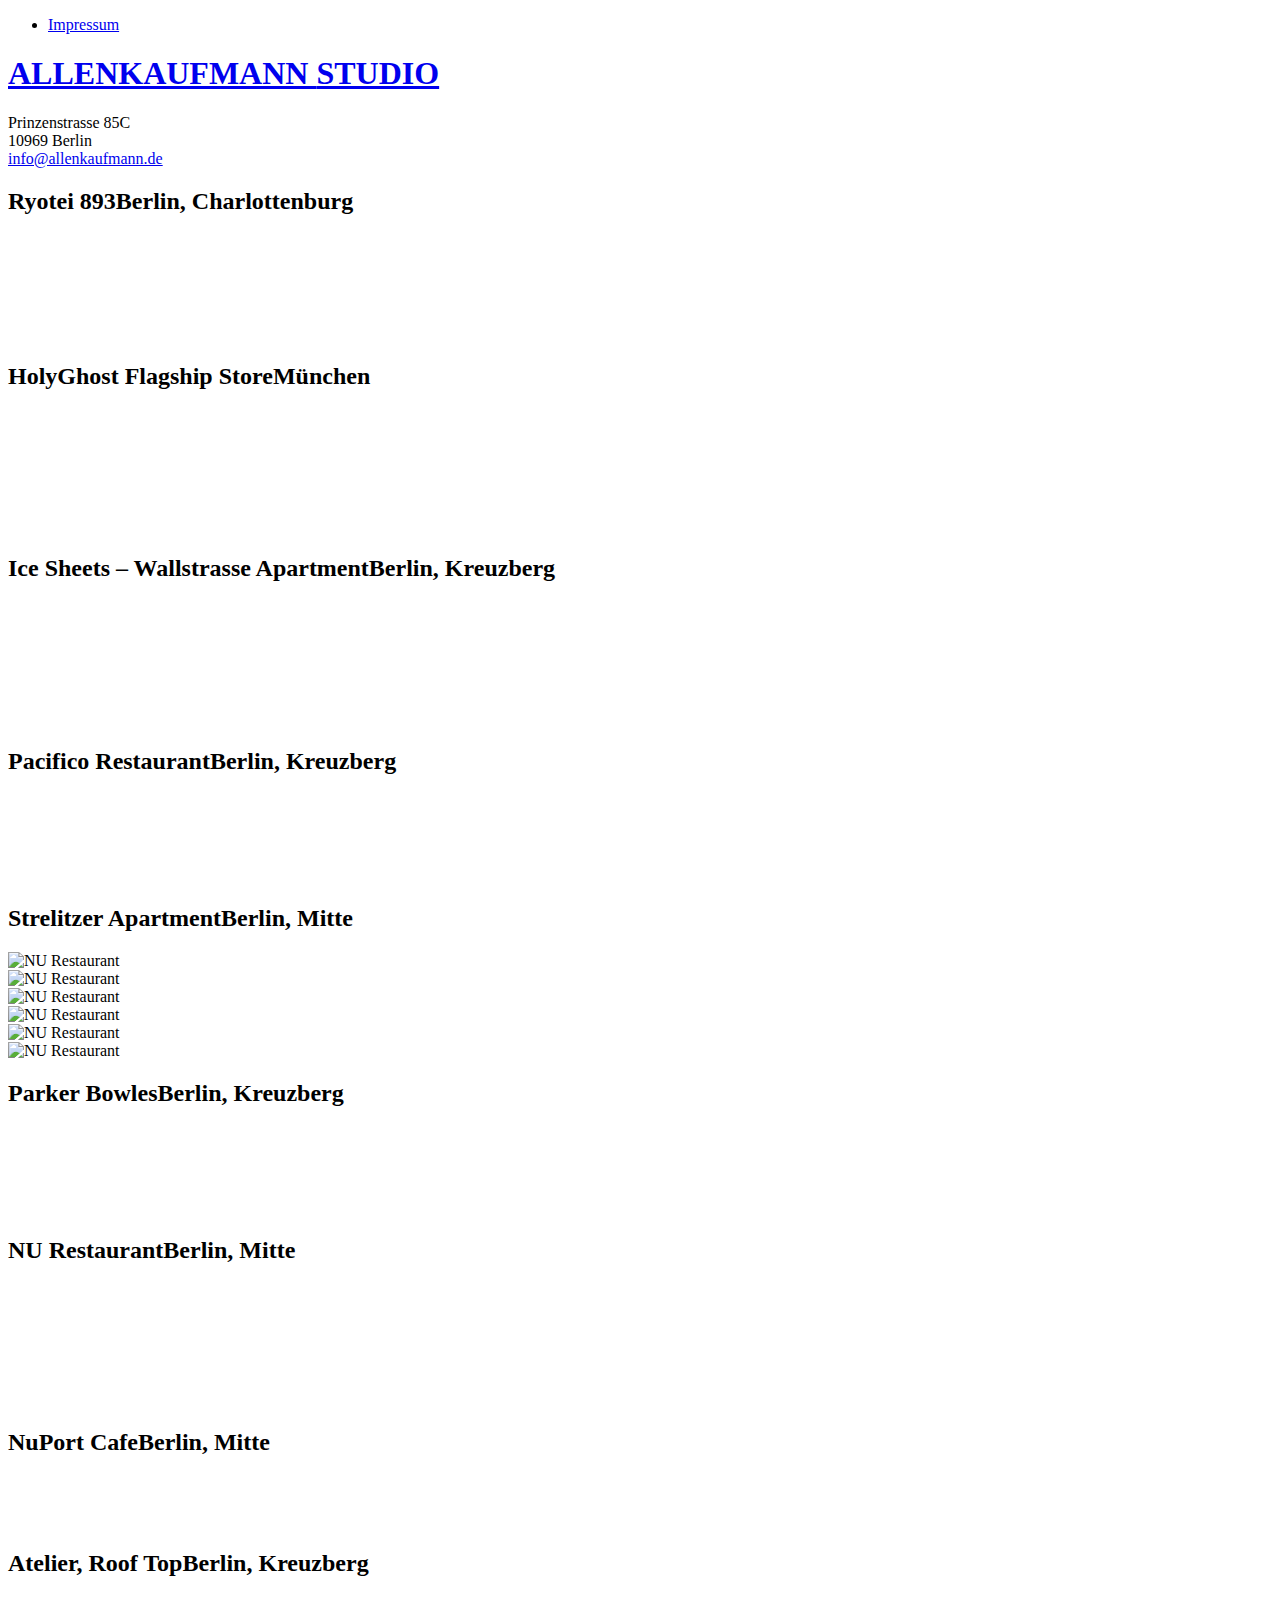
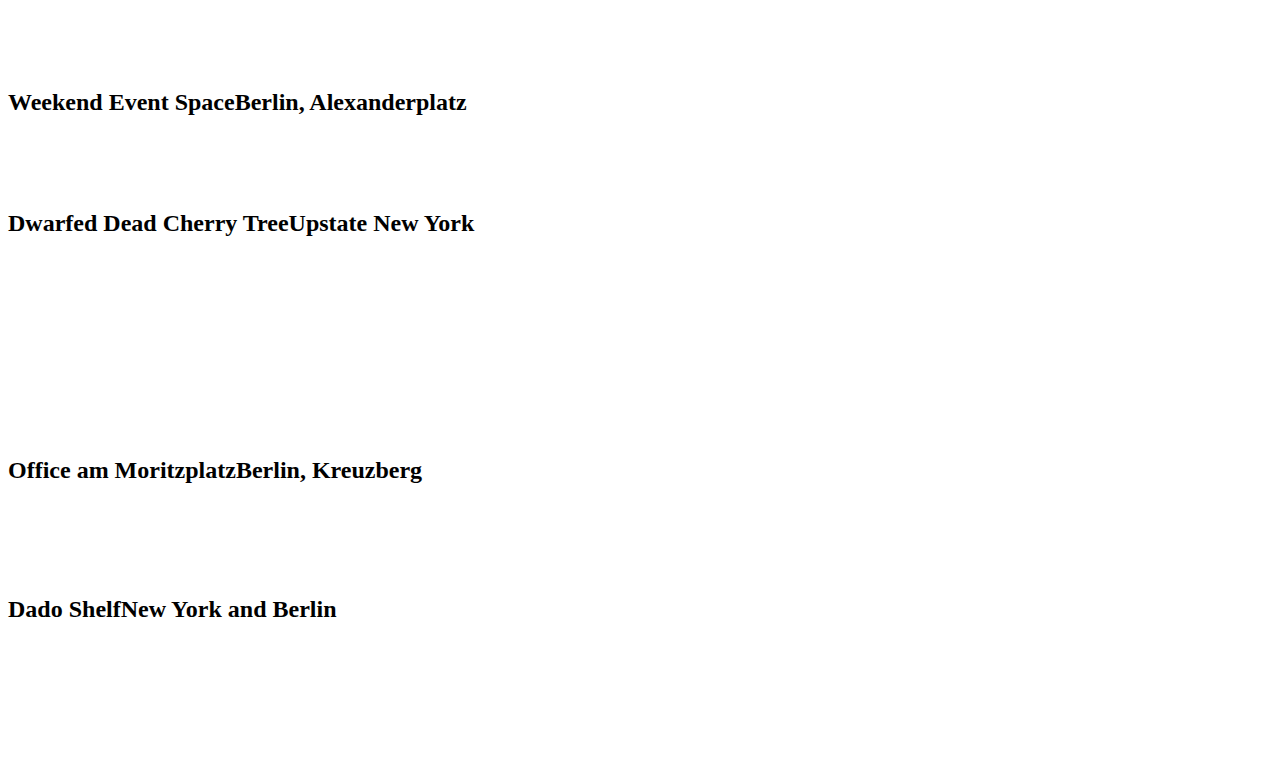
<file: archive/allen.html>
<!doctype html>
<html lang="en-US">
	<head>
		<meta charset="UTF-8" />
		<title>ALLENKAUFMANN STUDIO</title>
		<meta name="viewport" content="width=device-width, initial-scale=1, maximum-scale=1.0, user-scalable=no">
		<meta property="og:title" content="">
		<meta property="og:type" content="website">
		<meta property="og:description" content="Justin Allen and Saskia Kaufmann from ALLENKAUFMANN STUDIOS work with imagination and reality and are engaged in material and fabrication processes as a means to informing design and space">
		<meta property="og:image" content="">
		<meta property="og:url" content="">
		<!--[if lt IE 9]>
		<script src="script/html5shiv.min.js"></script>
		<![endif]-->
		<link rel="stylesheet" href="http://allenkaufmann.de/wp-content/themes/aks/css/swiper/swiper.min.css">
	  <link rel="stylesheet" href="http://allenkaufmann.de/wp-content/themes/aks/style.css">


    <link rel='dns-prefetch' href='//s.w.org' />
		<script type="text/javascript">
			window._wpemojiSettings = {"baseUrl":"https:\/\/s.w.org\/images\/core\/emoji\/2.2.1\/72x72\/","ext":".png","svgUrl":"https:\/\/s.w.org\/images\/core\/emoji\/2.2.1\/svg\/","svgExt":".svg","source":{"concatemoji":"http:\/\/allenkaufmann.de\/wp-includes\/js\/wp-emoji-release.min.js?ver=4.7.2"}};
			!function(a,b,c){function d(a){var b,c,d,e,f=String.fromCharCode;if(!k||!k.fillText)return!1;switch(k.clearRect(0,0,j.width,j.height),k.textBaseline="top",k.font="600 32px Arial",a){case"flag":return k.fillText(f(55356,56826,55356,56819),0,0),!(j.toDataURL().length<3e3)&&(k.clearRect(0,0,j.width,j.height),k.fillText(f(55356,57331,65039,8205,55356,57096),0,0),b=j.toDataURL(),k.clearRect(0,0,j.width,j.height),k.fillText(f(55356,57331,55356,57096),0,0),c=j.toDataURL(),b!==c);case"emoji4":return k.fillText(f(55357,56425,55356,57341,8205,55357,56507),0,0),d=j.toDataURL(),k.clearRect(0,0,j.width,j.height),k.fillText(f(55357,56425,55356,57341,55357,56507),0,0),e=j.toDataURL(),d!==e}return!1}function e(a){var c=b.createElement("script");c.src=a,c.defer=c.type="text/javascript",b.getElementsByTagName("head")[0].appendChild(c)}var f,g,h,i,j=b.createElement("canvas"),k=j.getContext&&j.getContext("2d");for(i=Array("flag","emoji4"),c.supports={everything:!0,everythingExceptFlag:!0},h=0;h<i.length;h++)c.supports[i[h]]=d(i[h]),c.supports.everything=c.supports.everything&&c.supports[i[h]],"flag"!==i[h]&&(c.supports.everythingExceptFlag=c.supports.everythingExceptFlag&&c.supports[i[h]]);c.supports.everythingExceptFlag=c.supports.everythingExceptFlag&&!c.supports.flag,c.DOMReady=!1,c.readyCallback=function(){c.DOMReady=!0},c.supports.everything||(g=function(){c.readyCallback()},b.addEventListener?(b.addEventListener("DOMContentLoaded",g,!1),a.addEventListener("load",g,!1)):(a.attachEvent("onload",g),b.attachEvent("onreadystatechange",function(){"complete"===b.readyState&&c.readyCallback()})),f=c.source||{},f.concatemoji?e(f.concatemoji):f.wpemoji&&f.twemoji&&(e(f.twemoji),e(f.wpemoji)))}(window,document,window._wpemojiSettings);
		</script>
		<style type="text/css">
img.wp-smiley,
img.emoji {
	display: inline !important;
	border: none !important;
	box-shadow: none !important;
	height: 1em !important;
	width: 1em !important;
	margin: 0 .07em !important;
	vertical-align: -0.1em !important;
	background: none !important;
	padding: 0 !important;
}
</style>
<link rel='https://api.w.org/' href='http://allenkaufmann.de/wp-json/' />
<link rel="EditURI" type="application/rsd+xml" title="RSD" href="http://allenkaufmann.de/xmlrpc.php?rsd" />
<link rel="wlwmanifest" type="application/wlwmanifest+xml" href="http://allenkaufmann.de/wp-includes/wlwmanifest.xml" /> 
<meta name="generator" content="WordPress 4.7.2" />
	</head>

	<body class="home blog">

    <div class="wrap fade out">

        
          <nav id="nav-icon">
            <span></span>
            <span></span>
            <span></span>
            <span></span>
          </nav>

          <div class="overlay">
            <div class="menu">
              <div class="gradient"></div>
            </div>
              <div class="second-menu">
                <ul>
                  <li><a href="http://allenkaufmann.de/impressum" target="_blank">Impressum</a></li>
                </ul>
              </div>
          </div>

        

        <section class="panel panel1 home" data-section-name="home">
          <div class="inner">
            <div class="logo">
              <a href="http://allenkaufmann.de"><h1>ALLENKAUFMANN <span>STUDIO</span></h1></a>
              <div class="address">Prinzenstrasse 85C</br>10969 Berlin</br><a href="mailto:info@allenkaufmann.de">info@allenkaufmann.de</a></div>
            </div>
          </div>
        </section>

        
        <section class="panel panel2" data-section-name="ryotei">
          <div class="inner">
            <div class="project-title">
              <h2><span class="title">Ryotei 893</span><span class="place">Berlin, Charlottenburg</span></h2>
            </div>

            <!-- Swiper -->
            <div class="swiper-wrap">
            <div class="swiper-container">
              <div class="swiper-wrapper">

                                     <!-- mobile detect -->


                                                                <div class="swiper-slide">
                            <img class="swiper-lazy" data-src="http://allenkaufmann.de/wp-content/uploads/2016/10/DSC_2500-copy_-1202x800.jpg" alt="" />
                            <div class="swiper-lazy-preloader"></div>
                          </div>
                                                <div class="swiper-slide">
                            <img class="swiper-lazy" data-src="http://allenkaufmann.de/wp-content/uploads/2016/10/DSC_2575-copy_-1108x800.jpg" alt="" />
                            <div class="swiper-lazy-preloader"></div>
                          </div>
                                                <div class="swiper-slide">
                            <img class="swiper-lazy" data-src="http://allenkaufmann.de/wp-content/uploads/2016/10/002-1198x800.jpg" alt="" />
                            <div class="swiper-lazy-preloader"></div>
                          </div>
                                                <div class="swiper-slide">
                            <img class="swiper-lazy" data-src="http://allenkaufmann.de/wp-content/uploads/2016/10/001-1238x800.jpg" alt="" />
                            <div class="swiper-lazy-preloader"></div>
                          </div>
                                                <div class="swiper-slide">
                            <img class="swiper-lazy" data-src="http://allenkaufmann.de/wp-content/uploads/2016/10/DSC_2527__-712x800.jpg" alt="" />
                            <div class="swiper-lazy-preloader"></div>
                          </div>
                                                <div class="swiper-slide">
                            <img class="swiper-lazy" data-src="http://allenkaufmann.de/wp-content/uploads/2016/10/Toiletten-1199x800.jpg" alt="" />
                            <div class="swiper-lazy-preloader"></div>
                          </div>
                                                        <div class="swiper-slide extra"></div>

              </div>
              <div class="swiper-pagination"></div>
            </div>
            </div>
          </div>
        </section>

        
        <section class="panel panel3" data-section-name="holyghost-flagship-store">
          <div class="inner">
            <div class="project-title">
              <h2><span class="title">HolyGhost Flagship Store</span><span class="place">München</span></h2>
            </div>

            <!-- Swiper -->
            <div class="swiper-wrap">
            <div class="swiper-container">
              <div class="swiper-wrapper">

                                     <!-- mobile detect -->


                                                                <div class="swiper-slide">
                            <img class="swiper-lazy" data-src="http://allenkaufmann.de/wp-content/uploads/2016/10/MG_7760-533x800.jpg" alt="" />
                            <div class="swiper-lazy-preloader"></div>
                          </div>
                                                <div class="swiper-slide">
                            <img class="swiper-lazy" data-src="http://allenkaufmann.de/wp-content/uploads/2016/10/MG_7774-533x800.jpg" alt="" />
                            <div class="swiper-lazy-preloader"></div>
                          </div>
                                                <div class="swiper-slide">
                            <img class="swiper-lazy" data-src="http://allenkaufmann.de/wp-content/uploads/2016/10/MG_7683-533x800.jpg" alt="" />
                            <div class="swiper-lazy-preloader"></div>
                          </div>
                                                <div class="swiper-slide">
                            <img class="swiper-lazy" data-src="http://allenkaufmann.de/wp-content/uploads/2016/10/IMG_5901-Kopie-1067x800.jpg" alt="" />
                            <div class="swiper-lazy-preloader"></div>
                          </div>
                                                <div class="swiper-slide">
                            <img class="swiper-lazy" data-src="http://allenkaufmann.de/wp-content/uploads/2016/10/MG_7655-1200x800.jpg" alt="" />
                            <div class="swiper-lazy-preloader"></div>
                          </div>
                                                <div class="swiper-slide">
                            <img class="swiper-lazy" data-src="http://allenkaufmann.de/wp-content/uploads/2016/10/MG_7668-1200x800.jpg" alt="" />
                            <div class="swiper-lazy-preloader"></div>
                          </div>
                                                <div class="swiper-slide">
                            <img class="swiper-lazy" data-src="http://allenkaufmann.de/wp-content/uploads/2016/10/image-Kopie-709x800.jpg" alt="" />
                            <div class="swiper-lazy-preloader"></div>
                          </div>
                                                        <div class="swiper-slide extra"></div>

              </div>
              <div class="swiper-pagination"></div>
            </div>
            </div>
          </div>
        </section>

        
        <section class="panel panel4" data-section-name="ice-sheets-wallstrasse-apartment">
          <div class="inner">
            <div class="project-title">
              <h2><span class="title">Ice Sheets &#8211; Wallstrasse Apartment</span><span class="place">Berlin, Kreuzberg</span></h2>
            </div>

            <!-- Swiper -->
            <div class="swiper-wrap">
            <div class="swiper-container">
              <div class="swiper-wrapper">

                                     <!-- mobile detect -->


                                                                <div class="swiper-slide">
                            <img class="swiper-lazy" data-src="http://allenkaufmann.de/wp-content/uploads/2016/10/2-Berlin_Apt-2-Kopie-1200x800.jpg" alt="" />
                            <div class="swiper-lazy-preloader"></div>
                          </div>
                                                <div class="swiper-slide">
                            <img class="swiper-lazy" data-src="http://allenkaufmann.de/wp-content/uploads/2016/10/3-Berlin_Apt-6-1211x800.jpg" alt="" />
                            <div class="swiper-lazy-preloader"></div>
                          </div>
                                                <div class="swiper-slide">
                            <img class="swiper-lazy" data-src="http://allenkaufmann.de/wp-content/uploads/2016/10/Schnitt-Grundriss-1-1200x800.jpg" alt="" />
                            <div class="swiper-lazy-preloader"></div>
                          </div>
                                                <div class="swiper-slide">
                            <img class="swiper-lazy" data-src="http://allenkaufmann.de/wp-content/uploads/2016/10/G00-600x800.jpg" alt="" />
                            <div class="swiper-lazy-preloader"></div>
                          </div>
                                                <div class="swiper-slide">
                            <img class="swiper-lazy" data-src="http://allenkaufmann.de/wp-content/uploads/2016/10/1-Berlin_Apt-8-Kopie-1200x800.jpg" alt="" />
                            <div class="swiper-lazy-preloader"></div>
                          </div>
                                                <div class="swiper-slide">
                            <img class="swiper-lazy" data-src="http://allenkaufmann.de/wp-content/uploads/2016/10/6-Berlin_Apt-4-1199x800.jpg" alt="" />
                            <div class="swiper-lazy-preloader"></div>
                          </div>
                                                <div class="swiper-slide">
                            <img class="swiper-lazy" data-src="http://allenkaufmann.de/wp-content/uploads/2016/10/7-Berlin_Apt-7-Kopie-1201x800.jpg" alt="" />
                            <div class="swiper-lazy-preloader"></div>
                          </div>
                                                        <div class="swiper-slide extra"></div>

              </div>
              <div class="swiper-pagination"></div>
            </div>
            </div>
          </div>
        </section>

        
        <section class="panel panel5" data-section-name="pacifico-restaurant">
          <div class="inner">
            <div class="project-title">
              <h2><span class="title">Pacifico Restaurant</span><span class="place">Berlin, Kreuzberg</span></h2>
            </div>

            <!-- Swiper -->
            <div class="swiper-wrap">
            <div class="swiper-container">
              <div class="swiper-wrapper">

                                     <!-- mobile detect -->


                                                                <div class="swiper-slide">
                            <img class="swiper-lazy" data-src="http://allenkaufmann.de/wp-content/uploads/2016/10/01-1-567x800.jpg" alt="" />
                            <div class="swiper-lazy-preloader"></div>
                          </div>
                                                <div class="swiper-slide">
                            <img class="swiper-lazy" data-src="http://allenkaufmann.de/wp-content/uploads/2016/10/02-1-471x800.jpg" alt="" />
                            <div class="swiper-lazy-preloader"></div>
                          </div>
                                                <div class="swiper-slide">
                            <img class="swiper-lazy" data-src="http://allenkaufmann.de/wp-content/uploads/2016/10/04-1-556x800.jpg" alt="" />
                            <div class="swiper-lazy-preloader"></div>
                          </div>
                                                <div class="swiper-slide">
                            <img class="swiper-lazy" data-src="http://allenkaufmann.de/wp-content/uploads/2016/10/03-1-1199x800.jpg" alt="" />
                            <div class="swiper-lazy-preloader"></div>
                          </div>
                                                <div class="swiper-slide">
                            <img class="swiper-lazy" data-src="http://allenkaufmann.de/wp-content/uploads/2016/10/05-1-1285x800.jpg" alt="" />
                            <div class="swiper-lazy-preloader"></div>
                          </div>
                                                        <div class="swiper-slide extra"></div>

              </div>
              <div class="swiper-pagination"></div>
            </div>
            </div>
          </div>
        </section>

        
        <section class="panel panel6" data-section-name="strelitzer-apartment">
          <div class="inner">
            <div class="project-title">
              <h2><span class="title">Strelitzer Apartment</span><span class="place">Berlin, Mitte</span></h2>
            </div>

            <!-- Swiper -->
            <div class="swiper-wrap">
            <div class="swiper-container">
              <div class="swiper-wrapper">

                                     <!-- mobile detect -->


                                                                <div class="swiper-slide">
                            <img class="swiper-lazy" data-src="http://allenkaufmann.de/wp-content/uploads/2016/10/01-1199x800.jpg" alt="NU Restaurant" />
                            <div class="swiper-lazy-preloader"></div>
                          </div>
                                                <div class="swiper-slide">
                            <img class="swiper-lazy" data-src="http://allenkaufmann.de/wp-content/uploads/2016/10/02-1220x800.jpg" alt="NU Restaurant" />
                            <div class="swiper-lazy-preloader"></div>
                          </div>
                                                <div class="swiper-slide">
                            <img class="swiper-lazy" data-src="http://allenkaufmann.de/wp-content/uploads/2016/10/03-1199x800.jpg" alt="NU Restaurant" />
                            <div class="swiper-lazy-preloader"></div>
                          </div>
                                                <div class="swiper-slide">
                            <img class="swiper-lazy" data-src="http://allenkaufmann.de/wp-content/uploads/2016/10/04-1238x800.jpg" alt="NU Restaurant" />
                            <div class="swiper-lazy-preloader"></div>
                          </div>
                                                <div class="swiper-slide">
                            <img class="swiper-lazy" data-src="http://allenkaufmann.de/wp-content/uploads/2016/10/05-534x800.jpg" alt="NU Restaurant" />
                            <div class="swiper-lazy-preloader"></div>
                          </div>
                                                <div class="swiper-slide">
                            <img class="swiper-lazy" data-src="http://allenkaufmann.de/wp-content/uploads/2016/10/06-534x800.jpg" alt="NU Restaurant" />
                            <div class="swiper-lazy-preloader"></div>
                          </div>
                                                        <div class="swiper-slide extra"></div>

              </div>
              <div class="swiper-pagination"></div>
            </div>
            </div>
          </div>
        </section>

        
        <section class="panel panel7" data-section-name="parker-bowles">
          <div class="inner">
            <div class="project-title">
              <h2><span class="title">Parker Bowles</span><span class="place">Berlin, Kreuzberg</span></h2>
            </div>

            <!-- Swiper -->
            <div class="swiper-wrap">
            <div class="swiper-container">
              <div class="swiper-wrapper">

                                     <!-- mobile detect -->


                                                                <div class="swiper-slide">
                            <img class="swiper-lazy" data-src="http://allenkaufmann.de/wp-content/uploads/2016/10/Paker-bowl-7-1183x800.jpg" alt="" />
                            <div class="swiper-lazy-preloader"></div>
                          </div>
                                                <div class="swiper-slide">
                            <img class="swiper-lazy" data-src="http://allenkaufmann.de/wp-content/uploads/2016/10/Paker-bowl-2-1199x800.jpg" alt="" />
                            <div class="swiper-lazy-preloader"></div>
                          </div>
                                                <div class="swiper-slide">
                            <img class="swiper-lazy" data-src="http://allenkaufmann.de/wp-content/uploads/2016/10/Paker-bowl-3-1126x800.jpg" alt="" />
                            <div class="swiper-lazy-preloader"></div>
                          </div>
                                                <div class="swiper-slide">
                            <img class="swiper-lazy" data-src="http://allenkaufmann.de/wp-content/uploads/2016/10/Paker-bowl-4-1199x800.jpg" alt="" />
                            <div class="swiper-lazy-preloader"></div>
                          </div>
                                                <div class="swiper-slide">
                            <img class="swiper-lazy" data-src="http://allenkaufmann.de/wp-content/uploads/2016/10/Paker-bowl-14-564x800.jpg" alt="" />
                            <div class="swiper-lazy-preloader"></div>
                          </div>
                                                        <div class="swiper-slide extra"></div>

              </div>
              <div class="swiper-pagination"></div>
            </div>
            </div>
          </div>
        </section>

        
        <section class="panel panel8" data-section-name="nu-restaurant">
          <div class="inner">
            <div class="project-title">
              <h2><span class="title">NU Restaurant</span><span class="place">Berlin, Mitte</span></h2>
            </div>

            <!-- Swiper -->
            <div class="swiper-wrap">
            <div class="swiper-container">
              <div class="swiper-wrapper">

                                     <!-- mobile detect -->


                                                                <div class="swiper-slide">
                            <img class="swiper-lazy" data-src="http://allenkaufmann.de/wp-content/uploads/2016/10/00-1.jpg" alt="" />
                            <div class="swiper-lazy-preloader"></div>
                          </div>
                                                <div class="swiper-slide">
                            <img class="swiper-lazy" data-src="http://allenkaufmann.de/wp-content/uploads/2016/10/05-2.jpg" alt="" />
                            <div class="swiper-lazy-preloader"></div>
                          </div>
                                                <div class="swiper-slide">
                            <img class="swiper-lazy" data-src="http://allenkaufmann.de/wp-content/uploads/2016/10/06-2-1196x800.jpg" alt="" />
                            <div class="swiper-lazy-preloader"></div>
                          </div>
                                                <div class="swiper-slide">
                            <img class="swiper-lazy" data-src="http://allenkaufmann.de/wp-content/uploads/2016/10/NU-10-1265x800.jpg" alt="" />
                            <div class="swiper-lazy-preloader"></div>
                          </div>
                                                <div class="swiper-slide">
                            <img class="swiper-lazy" data-src="http://allenkaufmann.de/wp-content/uploads/2016/10/NU-8-534x800.jpg" alt="" />
                            <div class="swiper-lazy-preloader"></div>
                          </div>
                                                <div class="swiper-slide">
                            <img class="swiper-lazy" data-src="http://allenkaufmann.de/wp-content/uploads/2016/10/NU-12-1199x800.jpg" alt="" />
                            <div class="swiper-lazy-preloader"></div>
                          </div>
                                                <div class="swiper-slide">
                            <img class="swiper-lazy" data-src="http://allenkaufmann.de/wp-content/uploads/2016/10/08-1-533x800.jpg" alt="" />
                            <div class="swiper-lazy-preloader"></div>
                          </div>
                                                        <div class="swiper-slide extra"></div>

              </div>
              <div class="swiper-pagination"></div>
            </div>
            </div>
          </div>
        </section>

        
        <section class="panel panel9" data-section-name="nuport-cafe">
          <div class="inner">
            <div class="project-title">
              <h2><span class="title">NuPort Cafe</span><span class="place">Berlin, Mitte</span></h2>
            </div>

            <!-- Swiper -->
            <div class="swiper-wrap">
            <div class="swiper-container">
              <div class="swiper-wrapper">

                                     <!-- mobile detect -->


                                                                <div class="swiper-slide">
                            <img class="swiper-lazy" data-src="http://allenkaufmann.de/wp-content/uploads/2016/10/02-2-689x800.jpg" alt="" />
                            <div class="swiper-lazy-preloader"></div>
                          </div>
                                                <div class="swiper-slide">
                            <img class="swiper-lazy" data-src="http://allenkaufmann.de/wp-content/uploads/2016/10/01-2-1200x800.jpg" alt="" />
                            <div class="swiper-lazy-preloader"></div>
                          </div>
                                                <div class="swiper-slide">
                            <img class="swiper-lazy" data-src="http://allenkaufmann.de/wp-content/uploads/2016/10/00-1200x800.jpg" alt="" />
                            <div class="swiper-lazy-preloader"></div>
                          </div>
                                                        <div class="swiper-slide extra"></div>

              </div>
              <div class="swiper-pagination"></div>
            </div>
            </div>
          </div>
        </section>

        
        <section class="panel panel10" data-section-name="atelier-roof-top">
          <div class="inner">
            <div class="project-title">
              <h2><span class="title">Atelier, Roof Top</span><span class="place">Berlin, Kreuzberg</span></h2>
            </div>

            <!-- Swiper -->
            <div class="swiper-wrap">
            <div class="swiper-container">
              <div class="swiper-wrapper">

                                     <!-- mobile detect -->


                                                                <div class="swiper-slide">
                            <img class="swiper-lazy" data-src="http://allenkaufmann.de/wp-content/uploads/2016/10/Roof-top-1-1199x800.jpg" alt="" />
                            <div class="swiper-lazy-preloader"></div>
                          </div>
                                                <div class="swiper-slide">
                            <img class="swiper-lazy" data-src="http://allenkaufmann.de/wp-content/uploads/2016/10/Roof-top-3-1194x800.jpg" alt="" />
                            <div class="swiper-lazy-preloader"></div>
                          </div>
                                                <div class="swiper-slide">
                            <img class="swiper-lazy" data-src="http://allenkaufmann.de/wp-content/uploads/2016/10/Roof-top-4-534x800.jpg" alt="" />
                            <div class="swiper-lazy-preloader"></div>
                          </div>
                                                <div class="swiper-slide">
                            <img class="swiper-lazy" data-src="http://allenkaufmann.de/wp-content/uploads/2016/10/Roof-top-5-534x800.jpg" alt="" />
                            <div class="swiper-lazy-preloader"></div>
                          </div>
                                                        <div class="swiper-slide extra"></div>

              </div>
              <div class="swiper-pagination"></div>
            </div>
            </div>
          </div>
        </section>

        
        <section class="panel panel11" data-section-name="weekend-event-space">
          <div class="inner">
            <div class="project-title">
              <h2><span class="title">Weekend Event Space</span><span class="place">Berlin, Alexanderplatz</span></h2>
            </div>

            <!-- Swiper -->
            <div class="swiper-wrap">
            <div class="swiper-container">
              <div class="swiper-wrapper">

                                     <!-- mobile detect -->


                                                                <div class="swiper-slide">
                            <img class="swiper-lazy" data-src="http://allenkaufmann.de/wp-content/uploads/2016/10/NightClub-9-1199x800.jpg" alt="" />
                            <div class="swiper-lazy-preloader"></div>
                          </div>
                                                <div class="swiper-slide">
                            <img class="swiper-lazy" data-src="http://allenkaufmann.de/wp-content/uploads/2016/10/NightClub-2-1199x800.jpg" alt="" />
                            <div class="swiper-lazy-preloader"></div>
                          </div>
                                                <div class="swiper-slide">
                            <img class="swiper-lazy" data-src="http://allenkaufmann.de/wp-content/uploads/2016/10/NightClub-5-1285x800.jpg" alt="" />
                            <div class="swiper-lazy-preloader"></div>
                          </div>
                                                        <div class="swiper-slide extra"></div>

              </div>
              <div class="swiper-pagination"></div>
            </div>
            </div>
          </div>
        </section>

        
        <section class="panel panel12" data-section-name="dwarfed-dead-cherry-tree">
          <div class="inner">
            <div class="project-title">
              <h2><span class="title">Dwarfed Dead Cherry Tree</span><span class="place">Upstate New York</span></h2>
            </div>

            <!-- Swiper -->
            <div class="swiper-wrap">
            <div class="swiper-container">
              <div class="swiper-wrapper">

                                     <!-- mobile detect -->


                                                                <div class="swiper-slide">
                            <img class="swiper-lazy" data-src="http://allenkaufmann.de/wp-content/uploads/2016/10/11-Kopie-576x800.jpg" alt="" />
                            <div class="swiper-lazy-preloader"></div>
                          </div>
                                                <div class="swiper-slide">
                            <img class="swiper-lazy" data-src="http://allenkaufmann.de/wp-content/uploads/2016/10/03-Kopie.jpg" alt="" />
                            <div class="swiper-lazy-preloader"></div>
                          </div>
                                                <div class="swiper-slide">
                            <img class="swiper-lazy" data-src="http://allenkaufmann.de/wp-content/uploads/2016/10/01-3-600x800.jpg" alt="" />
                            <div class="swiper-lazy-preloader"></div>
                          </div>
                                                <div class="swiper-slide">
                            <img class="swiper-lazy" data-src="http://allenkaufmann.de/wp-content/uploads/2016/10/04-4-600x800.jpg" alt="" />
                            <div class="swiper-lazy-preloader"></div>
                          </div>
                                                <div class="swiper-slide">
                            <img class="swiper-lazy" data-src="http://allenkaufmann.de/wp-content/uploads/2016/10/08-1067x800.jpg" alt="" />
                            <div class="swiper-lazy-preloader"></div>
                          </div>
                                                <div class="swiper-slide">
                            <img class="swiper-lazy" data-src="http://allenkaufmann.de/wp-content/uploads/2016/10/09-1067x800.jpg" alt="" />
                            <div class="swiper-lazy-preloader"></div>
                          </div>
                                                <div class="swiper-slide">
                            <img class="swiper-lazy" data-src="http://allenkaufmann.de/wp-content/uploads/2016/10/07-600x800.jpg" alt="" />
                            <div class="swiper-lazy-preloader"></div>
                          </div>
                                                <div class="swiper-slide">
                            <img class="swiper-lazy" data-src="http://allenkaufmann.de/wp-content/uploads/2016/10/10-1067x800.jpg" alt="" />
                            <div class="swiper-lazy-preloader"></div>
                          </div>
                                                <div class="swiper-slide">
                            <img class="swiper-lazy" data-src="http://allenkaufmann.de/wp-content/uploads/2016/10/12-1067x800.jpg" alt="" />
                            <div class="swiper-lazy-preloader"></div>
                          </div>
                                                <div class="swiper-slide">
                            <img class="swiper-lazy" data-src="http://allenkaufmann.de/wp-content/uploads/2016/10/00-Kopie-428x800.jpg" alt="" />
                            <div class="swiper-lazy-preloader"></div>
                          </div>
                                                        <div class="swiper-slide extra"></div>

              </div>
              <div class="swiper-pagination"></div>
            </div>
            </div>
          </div>
        </section>

        
        <section class="panel panel13" data-section-name="office">
          <div class="inner">
            <div class="project-title">
              <h2><span class="title">Office am Moritzplatz</span><span class="place">Berlin, Kreuzberg</span></h2>
            </div>

            <!-- Swiper -->
            <div class="swiper-wrap">
            <div class="swiper-container">
              <div class="swiper-wrapper">

                                     <!-- mobile detect -->


                                                                <div class="swiper-slide">
                            <img class="swiper-lazy" data-src="http://allenkaufmann.de/wp-content/uploads/2016/10/GIF_small.gif" alt="" />
                            <div class="swiper-lazy-preloader"></div>
                          </div>
                                                <div class="swiper-slide">
                            <img class="swiper-lazy" data-src="http://allenkaufmann.de/wp-content/uploads/2016/10/Office_Berlin-1-1194x800.jpg" alt="" />
                            <div class="swiper-lazy-preloader"></div>
                          </div>
                                                <div class="swiper-slide">
                            <img class="swiper-lazy" data-src="http://allenkaufmann.de/wp-content/uploads/2016/10/Office_Berlin-3_-Kopie-1200x800.jpg" alt="" />
                            <div class="swiper-lazy-preloader"></div>
                          </div>
                                                <div class="swiper-slide">
                            <img class="swiper-lazy" data-src="http://allenkaufmann.de/wp-content/uploads/2016/10/Office_Berlin-2-1222x800.jpg" alt="" />
                            <div class="swiper-lazy-preloader"></div>
                          </div>
                                                        <div class="swiper-slide extra"></div>

              </div>
              <div class="swiper-pagination"></div>
            </div>
            </div>
          </div>
        </section>

        
        <section class="panel panel14" data-section-name="dado-shelf">
          <div class="inner">
            <div class="project-title">
              <h2><span class="title">Dado Shelf</span><span class="place">New York and Berlin</span></h2>
            </div>

            <!-- Swiper -->
            <div class="swiper-wrap">
            <div class="swiper-container">
              <div class="swiper-wrapper">

                                     <!-- mobile detect -->


                                                                <div class="swiper-slide">
                            <img class="swiper-lazy" data-src="http://allenkaufmann.de/wp-content/uploads/2016/10/Diagram_DADO_KONZEPT_m2-Kopie-1200x800.jpg" alt="" />
                            <div class="swiper-lazy-preloader"></div>
                          </div>
                                                <div class="swiper-slide">
                            <img class="swiper-lazy" data-src="http://allenkaufmann.de/wp-content/uploads/2016/10/02-Kopie.jpg" alt="" />
                            <div class="swiper-lazy-preloader"></div>
                          </div>
                                                <div class="swiper-slide">
                            <img class="swiper-lazy" data-src="http://allenkaufmann.de/wp-content/uploads/2016/10/dado-feature-detail-Kopie-840x800.jpg" alt="" />
                            <div class="swiper-lazy-preloader"></div>
                          </div>
                                                <div class="swiper-slide">
                            <img class="swiper-lazy" data-src="http://allenkaufmann.de/wp-content/uploads/2016/10/DADO-SKETCH-1243x800.jpg" alt="" />
                            <div class="swiper-lazy-preloader"></div>
                          </div>
                                                <div class="swiper-slide">
                            <img class="swiper-lazy" data-src="http://allenkaufmann.de/wp-content/uploads/2016/10/04-3-1067x800.jpg" alt="" />
                            <div class="swiper-lazy-preloader"></div>
                          </div>
                                                <div class="swiper-slide">
                            <img class="swiper-lazy" data-src="http://allenkaufmann.de/wp-content/uploads/2016/10/01-4-649x800.jpg" alt="" />
                            <div class="swiper-lazy-preloader"></div>
                          </div>
                                                        <div class="swiper-slide extra"></div>

              </div>
              <div class="swiper-pagination"></div>
            </div>
            </div>
          </div>
        </section>

        



<script src="https://ajax.googleapis.com/ajax/libs/jquery/2.2.4/jquery.min.js"></script>
<script src="http://allenkaufmann.de/wp-content/themes/aks/js/nprogress.js"></script>
<script src="http://allenkaufmann.de/wp-content/themes/aks/js/swiper/swiper.min.js"></script>
<script src="http://allenkaufmann.de/wp-content/themes/aks/js/jquery.easing.1.3.js"></script>
<script src="http://allenkaufmann.de/wp-content/themes/aks/js/jquery.scrollify.js"></script>
<script src="http://allenkaufmann.de/wp-content/themes/aks/js/main.js"></script>

<script type='text/javascript' src='http://allenkaufmann.de/wp-includes/js/wp-embed.min.js?ver=4.7.2'></script>

</div><!--/wrap  -->
</body>
</html>
</file>
